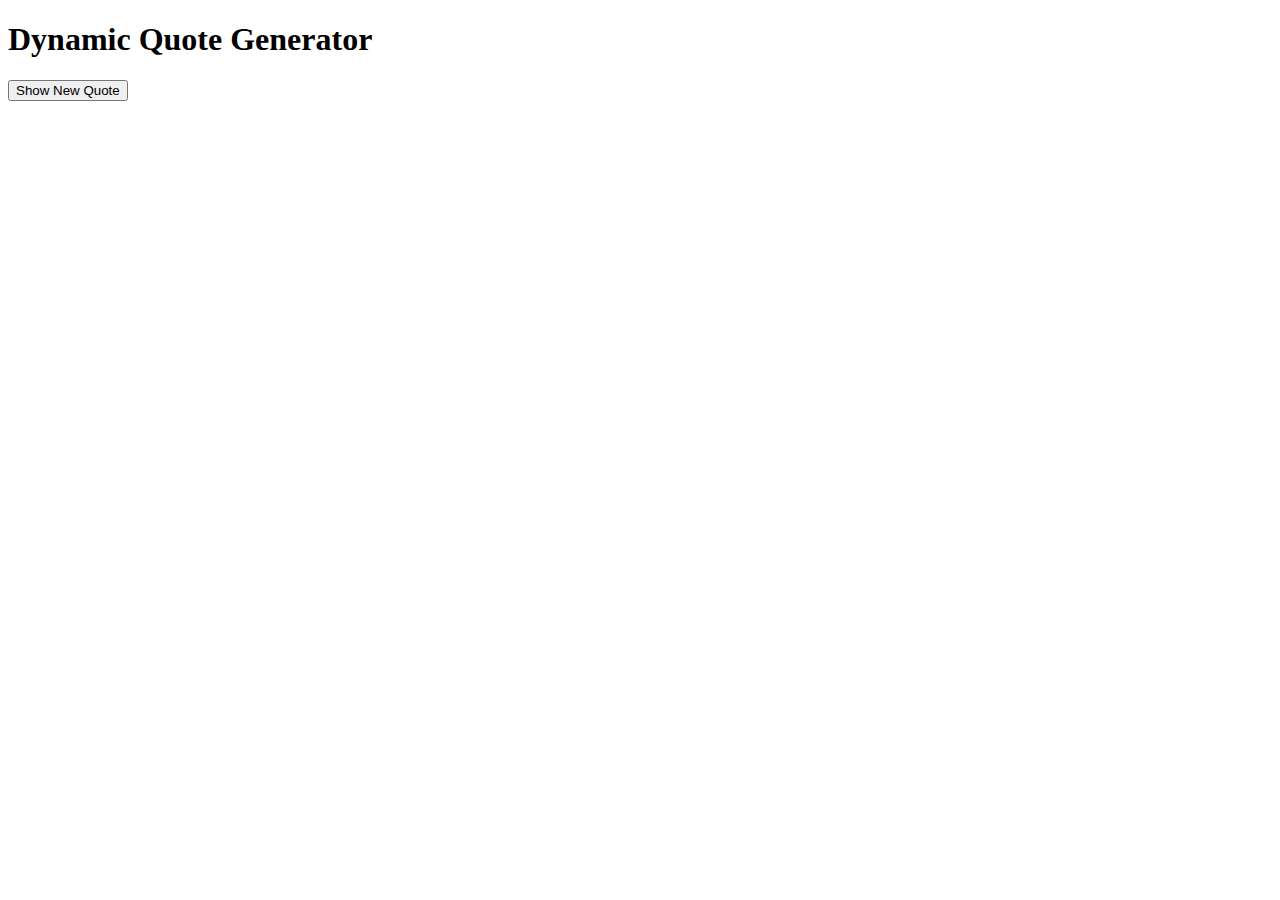
<file: index.html>
<!DOCTYPE html>
  <html lang="en">
  <head>
    <meta charset="UTF-8">
    <meta name="viewport" content="width=device-width, initial-scale=1.0">
    <title>Dynamic Quote Generator</title>
  </head>
  <body>
    <h1>Dynamic Quote Generator</h1>
    <div id="quoteDisplay"></div>
    <button id="newQuote">Show New Quote</button>
     
    <script src="script.js"></script>
  </body>
  </html>
</file>
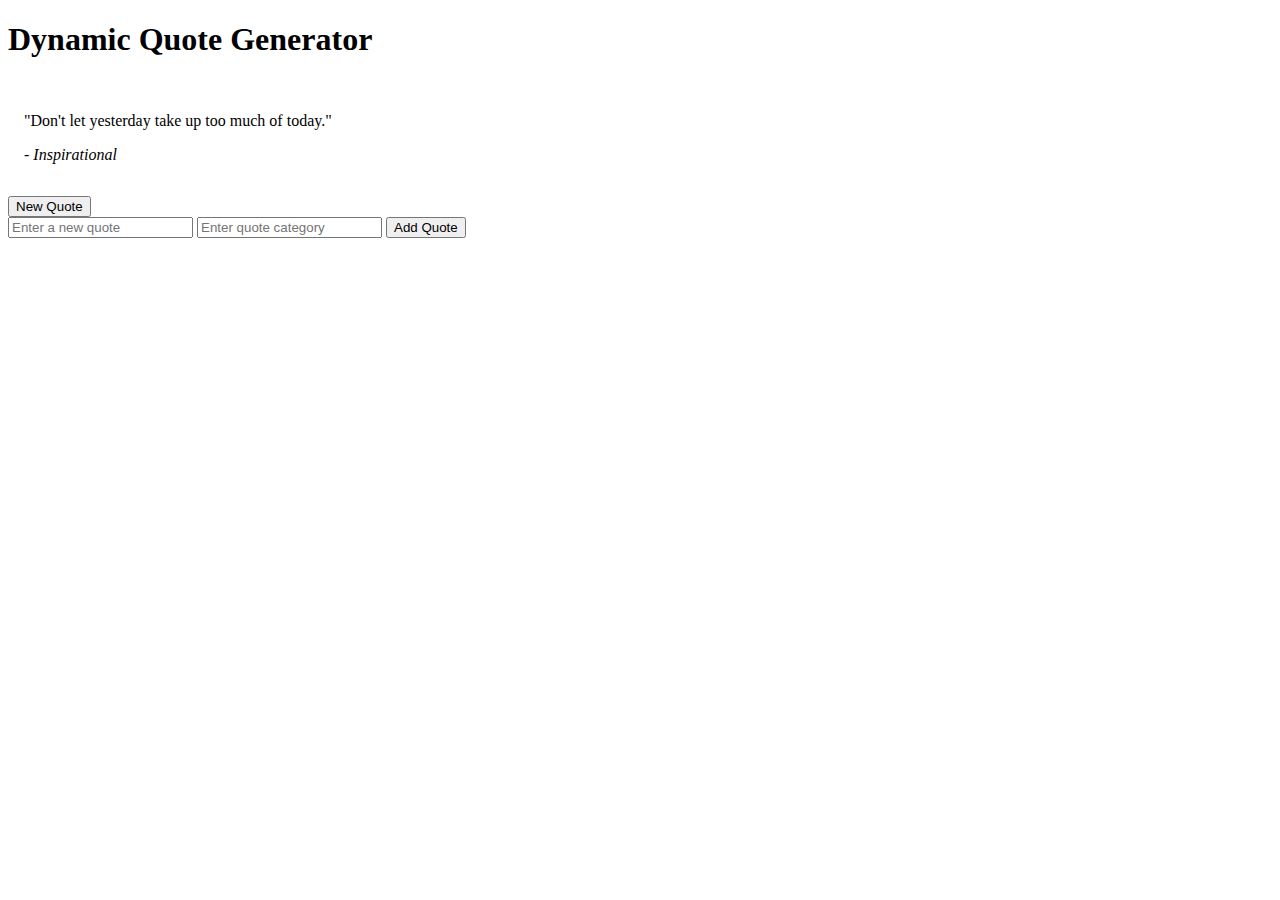
<file: dom-manipulation/index.html>
<!DOCTYPE html>
  <html lang="en">
  <head>
    <meta charset="UTF-8">
    <meta name="viewport" content="width=device-width, initial-scale=1.0">
    <title>Dynamic Quote Generator</title>
    <link rel="stylesheet" href="style.css">
    <script src="script.js" defer></script>
  </head>
  <body>
    <h1>Dynamic Quote Generator</h1>
    <div id="quoteDisplay"></div>
    <button id="newQuote" onclick="getRandomQuote()">New Quote</button>
     <div>
    <input id="newQuoteText" type="text" placeholder="Enter a new quote" />
    <input id="newQuoteCategory" type="text" placeholder="Enter quote category" />
    <button onclick="addQuote()">Add Quote</button>
  </div>
</file>
<file: dom-manipulation/style.css>
#quoteDisplay{
    /* border: 1px solid red; */
    padding: 1em;
}

#export-quotes {
    /* margin-top: 1em; */
    /* border: 1px solid red; */
    width: full;
    height: 200px;
}

#export-quotes button {
    padding: 0.5em 1em;
    font-size: 1em;
    cursor: pointer;
}
</file>
